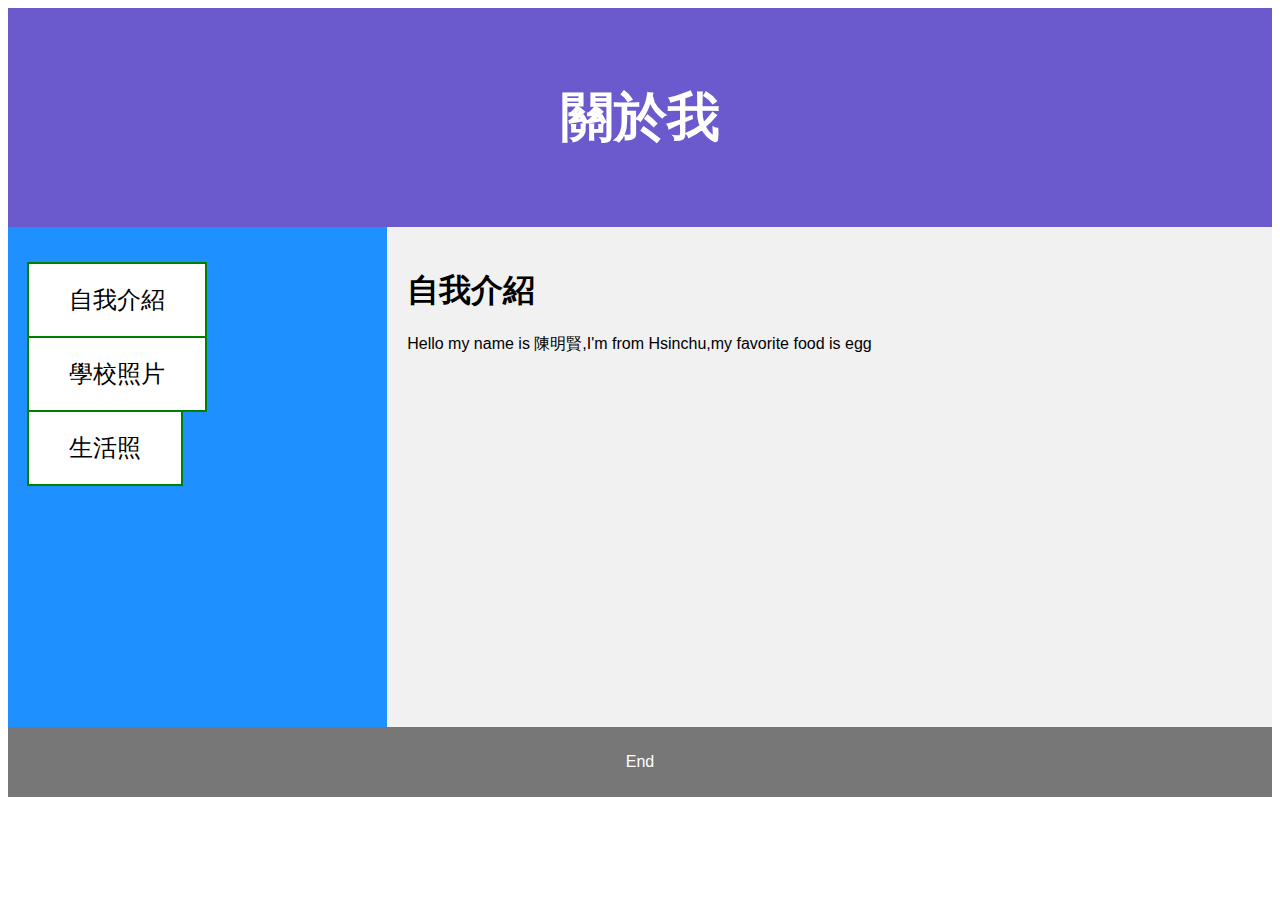
<file: index.html>
<!DOCTYPE html>
<html lang="en">
<head>
<title>nickchen website</title>
<meta charset="utf-8">
<meta name="viewport" content="width=device-width, initial-scale=1">
<link rel="stylesheet" type="text/css" href="style.css">

<header>
  <h2>關於我</h2>
</header>

<section>
  <nav>
    <ul>
      <li><a href="index.html" style="text-decoration:none">自我介紹</a></li>
      <li><a href="學校,照片.html" style="text-decoration:none">學校照片</a></li>
      <li><a href="生活照.html" style="text-decoration:none">生活照</a></li>
    </ul>
  </nav>
  
  <article>
    <h1>自我介紹</h1>
    <p>Hello my name is 陳明賢,I'm from Hsinchu,my favorite food is egg</p>
  </article>

</section>

<footer>
  <p>End</p>
</footer

</body>
</html>
</file>
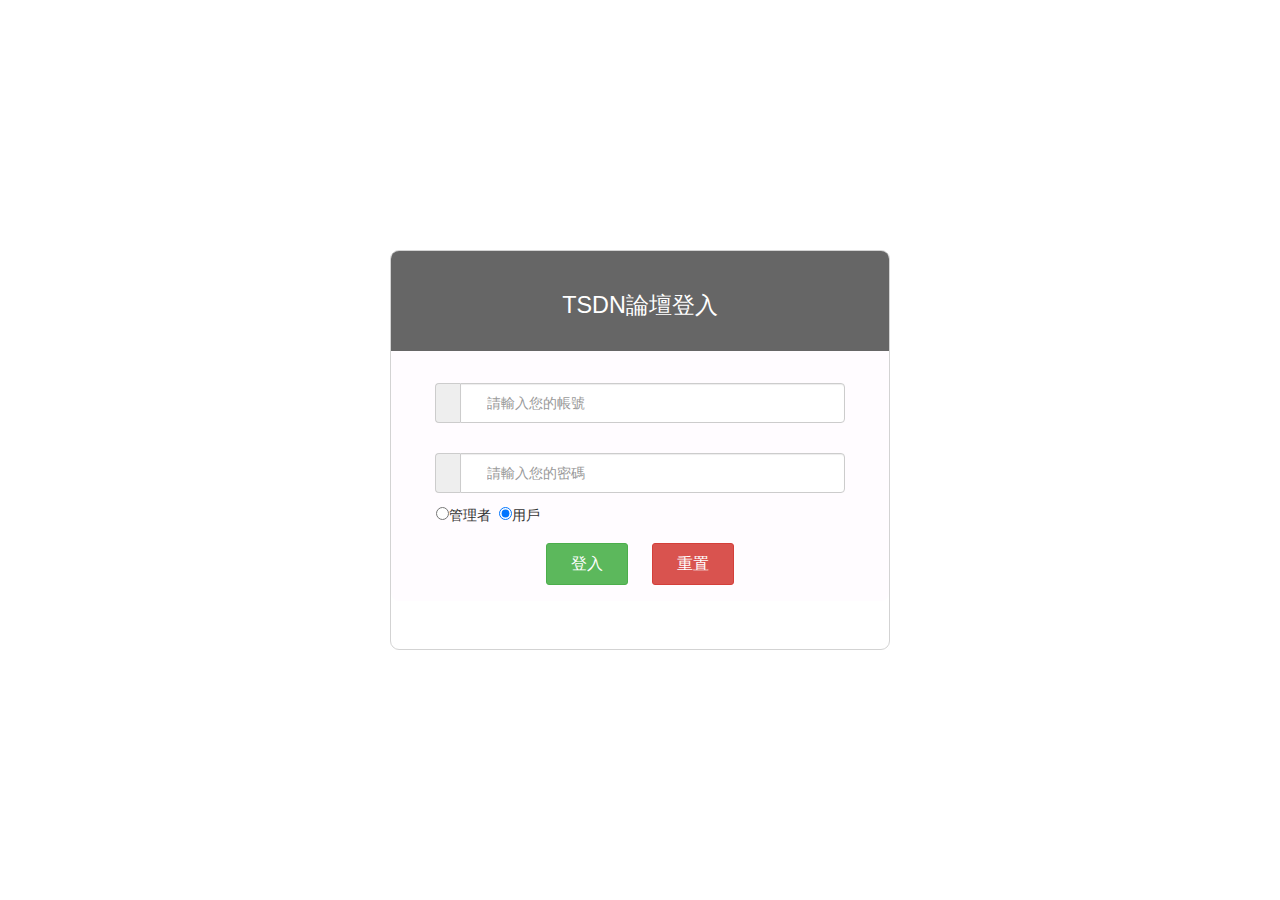
<file: login/index.html>
<!DOCTYPE html>
<html>
	<head>
		<meta charset="utf-8" />
		<title>TSDN論壇登入</title>
		<link rel="stylesheet" type="text/css" href="css/bootstrap.min.css"/>
		<link rel="stylesheet" type="text/css" href="css/login.css"/>
		<link rel='stylesheet' href='https://use.fontawesome.com/releases/v5.7.0/css/all.css' integrity='sha384-lZN37f5QGtY3VHgisS14W3ExzMWZxybE1SJSEsQp9S+oqd12jhcu+A56Ebc1zFSJ' crossorigin='anonymous'>
		<meta name="viewport" content="width=device-width, initial-scale=1, maximum-scale=1, user-scalable=no">
	</head>
	
	<body>
	<div class="box">
		<div class="login-box">
			<div class="login-title text-center">
				<h1>
					<small>TSDN論壇登入</small>
				</h1>
			</div>
			<div class="login-content ">
				<div class="form">
					<form id="modifyPassword" class="form-horizontal" action="" method="post">							
						<!-- 用户名输入 -->
						<div class="form-group">
							<div class="col-xs-10 col-xs-offset-1">
								<div class="input-group">
									<span class="input-group-addon"><span
										></span><i class="fas fa-user"></i></span> 
								<input type="text" id="username" name="username" class="form-control" placeholder="請輸入您的帳號">
								</div>
							</div>
						</div>
						
						<!-- 密码输入 -->
						<div class="form-group">
							<div class="col-xs-10 col-xs-offset-1">
								<div class="input-group">
									<span class="input-group-addon"><span
										></span><i class="fas fa-lock"></i></span> 
										<input type="password" id="password" name="password" class="form-control" placeholder="請輸入您的密碼">
								</div>
							</div>
						</div>
						
						<!-- 用户类型选择 -->
						<div class="radio-group">
							<input type="radio" name="radioname" id="radioname1" value="管理者" >管理者&nbsp;
							<input type="radio" name="radioname" id="radioname2" value="用戶" checked="checked">用戶&nbsp;
						</div>
								
						<!-- 登录重置按钮 -->
						<div class="form-group form-actions">
							<div class="col-xs-12 text-center">
								<button type="button" id="login" class="btn btn-sm btn-success" >
									登入
								</button>
								<button type="button" id="reset" class="btn btn-sm btn-danger">
									重置
								</button>
							</div>
						</div>
					</form>
				</div>
			</div>
		</div>
	</div>

</body>
	
	<script type="text/javascript" src="js/jquery-3.3.1.min.js"></script>
	<script type="text/javascript" src="js/bootstrap.min.js"></script>
	<script type="text/javascript" src="js/login.js"></script>
</html>
</file>
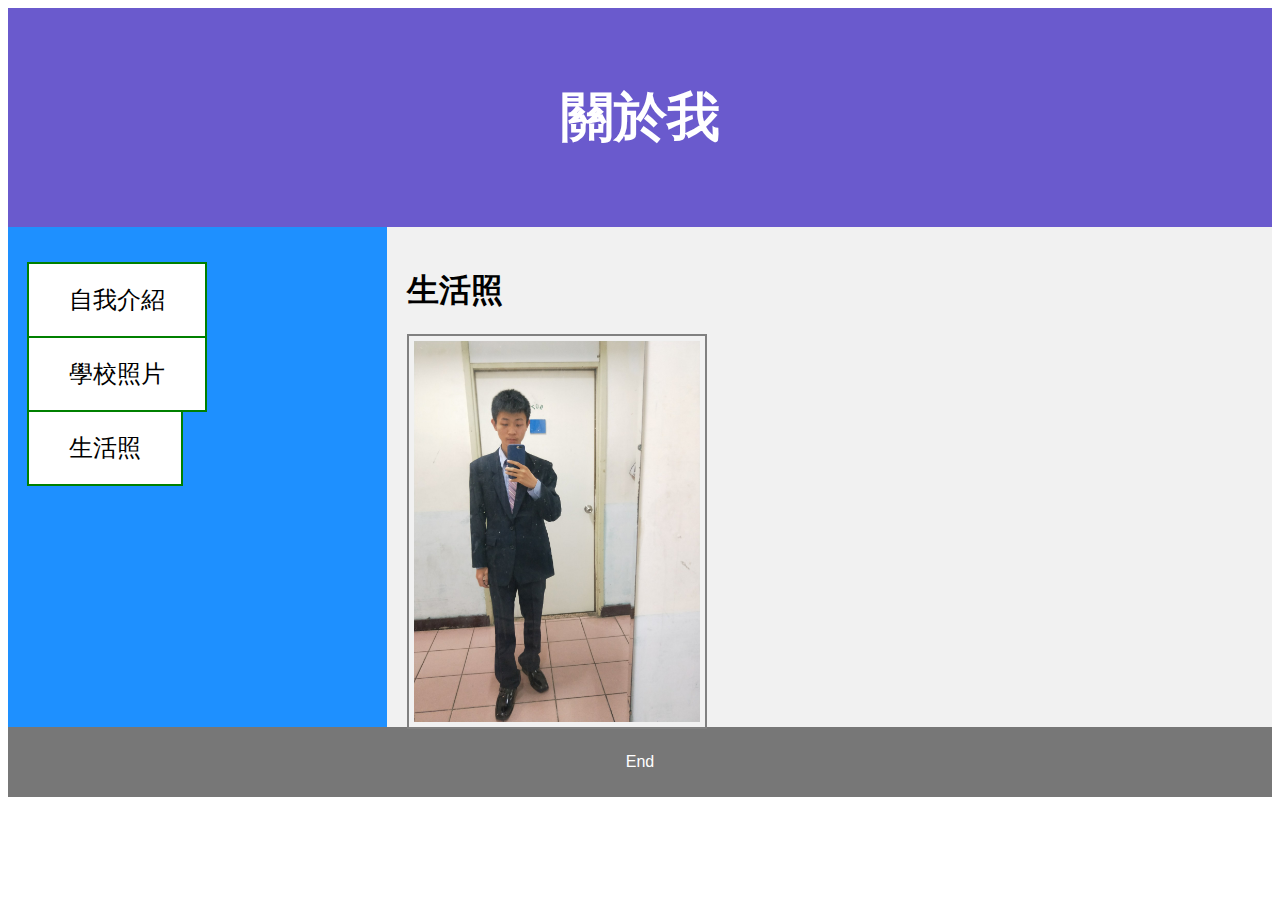
<file: 生活照.html>
<!DOCTYPE html>
<html lang="en">
<head>
<title>nickchen website</title>
<meta charset="utf-8">
<meta name="viewport" content="width=device-width, initial-scale=1">
<link rel="stylesheet" type="text/css" href="style.css">

<header>
  <h2>關於我</h2>
</header>

<section>
  <nav>
    <ul>
      <li><a href="index.html" style="text-decoration:none">自我介紹</a></li>
      <li><a href="學校,照片.html" style="text-decoration:none">學校照片</a></li>
      <li><a href="生活照.html" style="text-decoration:none">生活照</a></li>
    </ul>
  </nav>
  
  <article>
    <h1>生活照</h1>
    <img class="mix" src="IMG20171228165545.jpg" width="300" height="400" style="max-width:100%;height:auto;">
  </article>

</section>

<footer>
  <p>End</p>
</footer

</body>
</html>
</file>
<file: style.css>
* {
  box-sizing: border-box;
}

a:link, a:visited {
  font-size: 150%;
  background-color: white;
  color: black;
  border: 2px solid green;
  padding: 20px 40px;
  margin:-1px;
  text-align: center;
  display: inline-block;
  }

a:hover, a:active {
  background-color: green;
  color: white;
}

img.mix {padding: 5px;border: 2.5px;border-style: solid;border-color: gray;}
img.mix2 {padding: 5px;border: 2.5px;border-style: solid;border-color: dodgerblue;}
body {
  font-family: Arial, Helvetica, sans-serif;
}

/* Style the header */
header {
  background-color: slateblue;
  padding: 30px;
  text-align: center;
  font-size: 35px;
  color: white;
}

/* Create two columns/boxes that floats next to each other */
nav {
  float: left;
  width: 30%;
  height: 500px; /* only for demonstration, should be removed */
  background: dodgerblue;
  padding: 20px;
}

/* Style the list inside the menu */
nav ul {
  list-style-type: none;
  padding: 0;
}

article {
  float: left;
  padding: 20px;
  width: 70%;
  background-color: #f1f1f1;
  height: 500px; /* only for demonstration, should be removed */
}

/* Clear floats after the columns */
section:after {
  content: "";
  display: table;
  clear: both;
}

/* Style the footer */
footer {
  background-color: #777;
  padding: 10px;
  text-align: center;
  color: white;
}

/* Responsive layout - makes the two columns/boxes stack on top of each other instead of next to each other, on small screens */
@media (max-width: 600px) {
  nav, article {
    width: 100%;
    height: auto;
  }
}
</file>
<file: login/css/login.css>
.form{background: rgba(255,255,255,0.2);width:400px;margin:120px auto;}
/*阴影*/
.fa{display: inline-block;top: 27px;left: 6px;position: relative;color: #ccc;}
input[type="text"],input[type="password"]{padding-left:26px;}
.checkbox{padding-left:21px;}

label
{
    float: left;
    width:400px;
    height: auto;
    background: rgba(255,255,255,0.2);
    margin:5px auto;
    color:white;
}
.form-title
{
  position: relative;
  top: 1px;
  display: inline-block;
  font-family: 'Glyphicons Halflings';
  -webkit-font-smoothing: antialiased;
  font-style: normal;
  font-weight: normal;
  line-height: 1;
  -moz-osx-font-smoothing: grayscale;
} 



 html, body {
            height: 100%;
        }

        .box {
            background:no-repeat center center;
            background-size: cover;

            margin: 0 auto;
            position: relative;
            width: 100%;
            height: 100%;
        }

        .login-box {
            width: 100%;
            max-width: 500px;
            height: 400px;
            position: absolute;
            top: 50%;

            margin-top: -200px;
            /*设置负值，为要定位子盒子的一半高度*/

        }

        @media screen and (min-width: 500px) {
            .login-box {
                border-style: solid;
                border-radius: 9px;
                border-width: 1.2px;
                border-color:lightgray;
                left: 50%;
                /*设置负值，为要定位子盒子的一半宽度*/
                margin-left: -250px;
            }
        }

        .form {
            width: 100%;
            max-width: 500px;
            height: 250px;
            margin: 2px auto 0px auto;
        }

        .login-content {
        	/* background:url("../image/03.png") no-repeat center center; */
            border-bottom-left-radius: 8px;
            border-bottom-right-radius: 8px;
            height: 250px;
            width: 100%;
            max-width: 500px;
            background-color: rgba(255, 250, 2550, .6);
            float: left;
        }


        .input-group {
            margin: 30px 0px 0px 0px !important;
        }

        .form-control,
        .input-group {
            height: 40px;
        }

        .form-actions {
            margin-top: 18px;
        }

        .form-group {
            margin-bottom: 0px !important;
        }
		.radio-group{
			margin-top:10px;
			margin-left:45px;
		}
        .login-title {
            border-top-left-radius: 8px;
            border-top-right-radius: 8px;
            padding: 20px 10px;
            background-color: rgba(0, 0, 0, .6);
        }

        .login-title h1 {
            margin-top: 10px !important;
        }

        .login-title small {
            color: #fff;
        }

        .link p {
            line-height: 20px;
            margin-top: 30px;
        }

        .btn-sm {
            padding: 8px 24px !important;
            font-size: 16px !important;
        }

        .flag {
            position: absolute;
            top: 10px;
            right: 10px;
            color: #fff;
            font-weight: bold;
            font: 14px/normal "microsoft yahei", "Times New Roman", "宋体", Times, serif;
        }
        #login,#reset{
        	margin-left:10px;
        	margin-right:10px;
        }
</file>
